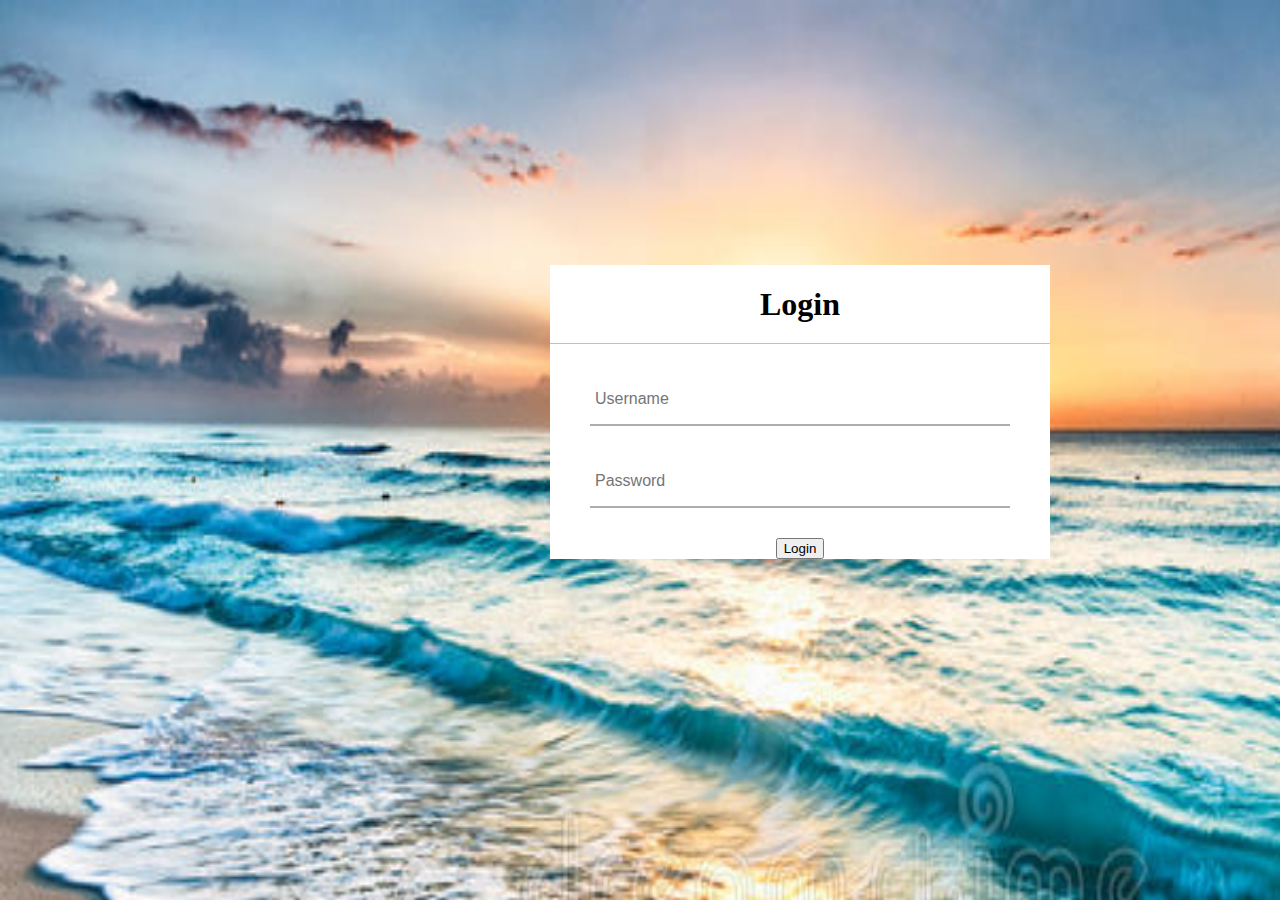
<file: project/index.html>
<!DOCTYPE html>
<html lang="en">
<head>
    <meta charset="UTF-8">
    <meta http-equiv="X-UA-Compatible" content="IE=edge">
    <meta name="viewport" content="width=device-width, initial-scale=1.0">
    <title>Document</title>
    <link rel="stylesheet" href="style.css">
</head>
<body>
   
    <center>
 <div class="center">
        
        <h1 >Login </h1>
        <form method="www.google.com">
            <div class="txt_field">
                <input type="text" placeholder="Username" required>
                <span></span>
                
            </div>
            <div class="txt_field">
                <input type="password" placeholder="Password" required>
                <span></span>
            </div>
            <input type="submit" value="Login">
        </form>
    </div>
</center>
</body>
</html>
</file>
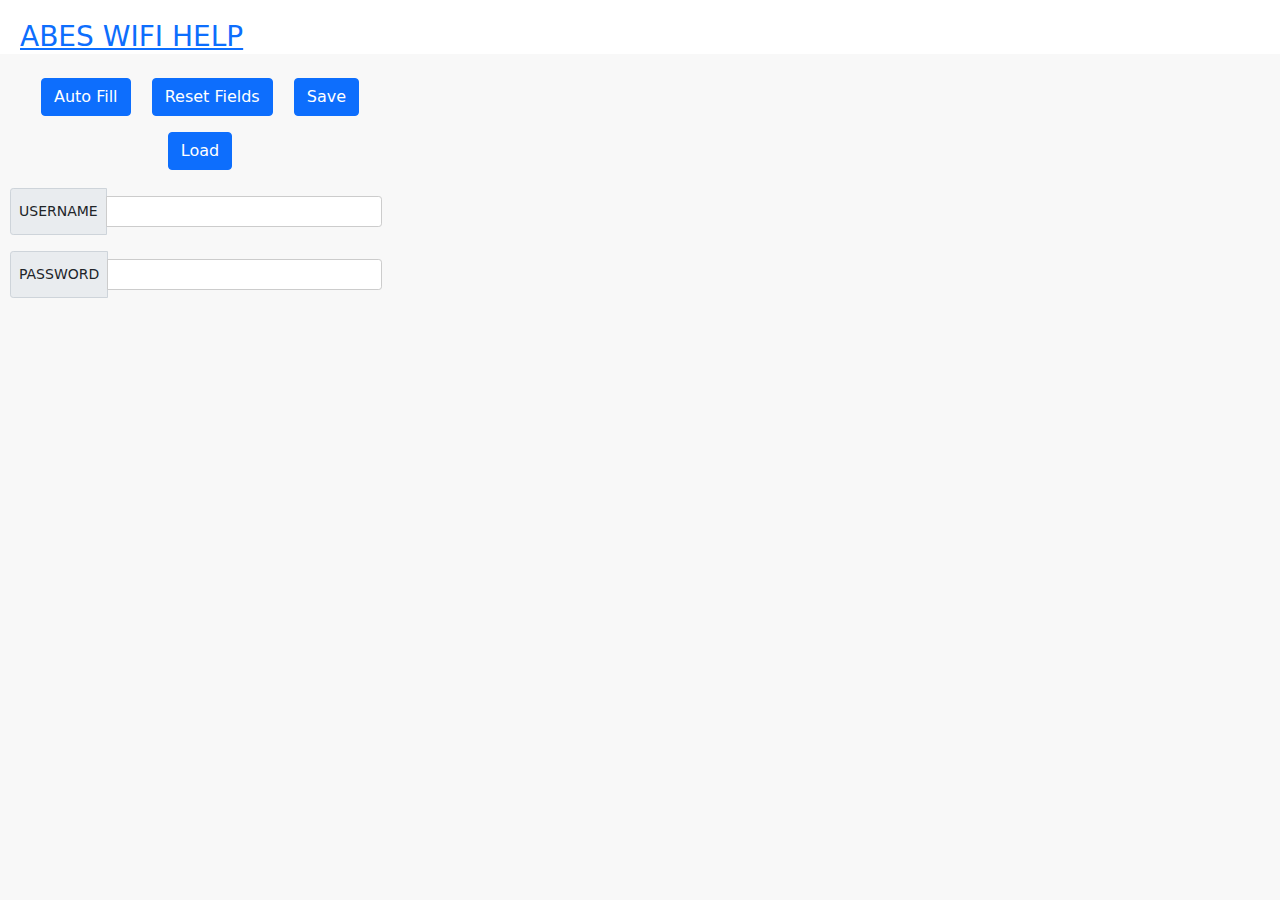
<file: Wi-Fi help/ext/index.html>
<html style="height: 300px; width: 400px">
    <head>
        <link rel="stylesheet" href="../libs/bootstrap-5.1.1-dist/css/bootstrap.min.css">
        <link rel="stylesheet" href="style.css">
    </head>

    <body style="height: 300px; width: 400px; background-color: F8F8F8;">
        <header style="background-color:white; overflow: hidden; position: fixed; top: 0; width: 100%; z-index: 1;">
            <h3 class="float-md-start mb-0" style="text-align: center; margin: 20px;"><a href="http://192.168.1.254:8090/" target="blank" >  ABES WIFI HELP </a></h3>
        </header>
        
    <div class="main">
            
        <div style="margin-top: 50px; margin-left: 10px; margin-right: 10px;">
            
            <div style="text-align: center; margin-top: 70px; margin-bottom:10px">
                
                <button class="btn btn-primary" id="auto-fill">Auto Fill</button>

                
                <button class="btn btn-primary" id="reset-fields">Reset Fields</button>

                
                <button class="btn btn-primary" id="save">Save</button>

                
                <button class="btn btn-primary" id="load">
                    Load
                </button>
                <script src="script.js"></script>
            </div>

            
            <div class="input-group input-group-sm mb-3">
                <span class="input-group-text" id="inputGroup-sizing-sm">USERNAME</span>
                <input type="text" id="name" class="form-control" aria-label="Sizing example input" aria-describedby="inputGroup-sizing-sm">
            </div>

            <div class="input-group input-group-sm mb-3">
                <span class="input-group-text" id="inputGroup-sizing-sm">PASSWORD</span>
                <input type="text" id="email" class="form-control" aria-label="Sizing example input" aria-describedby="inputGroup-sizing-sm">
            </div>
            
            </class>

            

        <div style="margin: 10px; color: white">
            <br>
        </div>
    </div>

    </body>
</html>
</file>
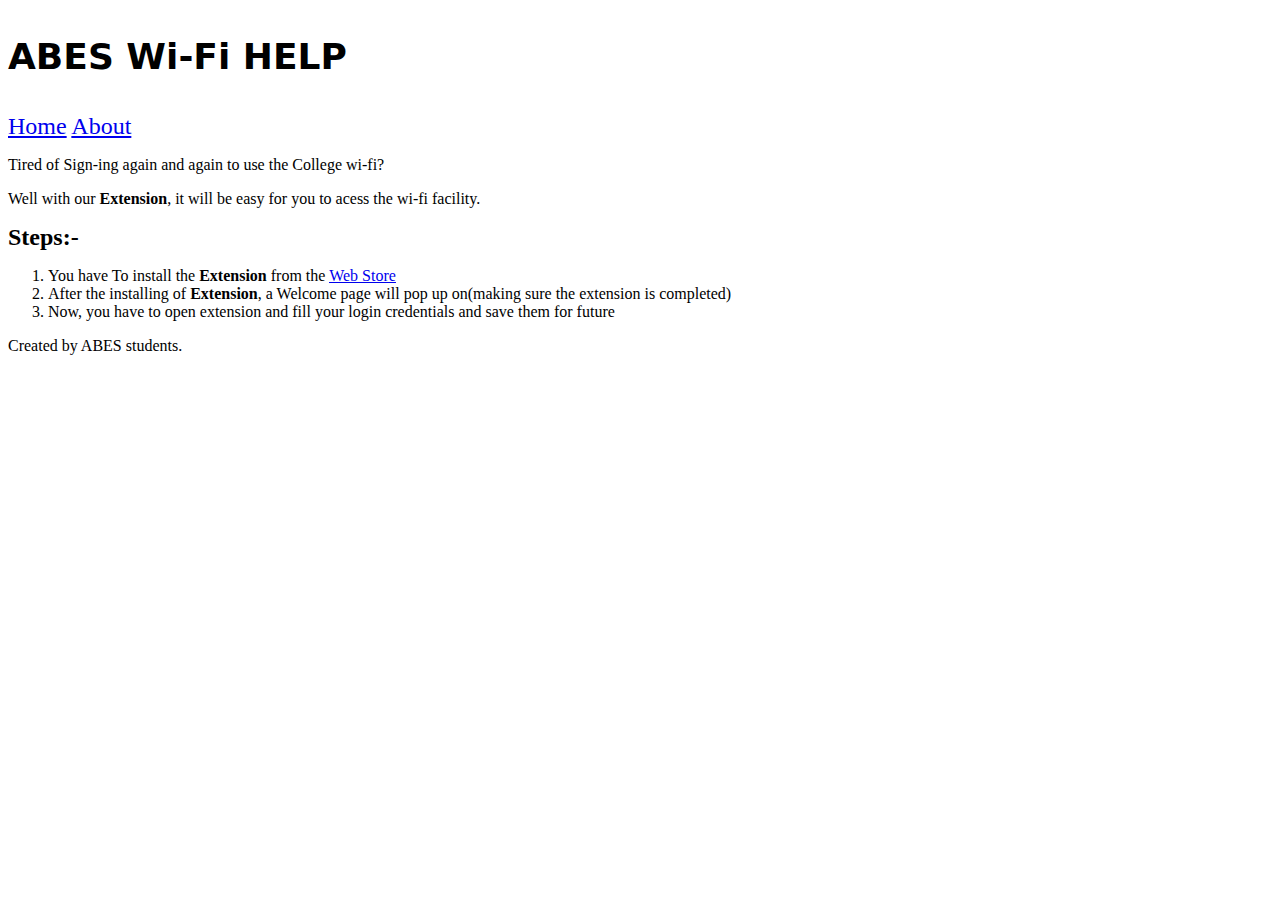
<file: Wi-Fi help/welcome/about.html>
<!DOCTYPE html>
<html class="h-100">
  <head>
    
    <title>WI-Fi Help</title>
    <style>
      h3{
        font-size: 150%;
        font-family: system-ui, -apple-system, BlinkMacSystemFont, 'Segoe UI', Roboto, Oxygen, Ubuntu, Cantarell, 'Open Sans', 'Helvetica Neue', sans-serif;
      }
      nav{
        color: white;
      }
       
    </style>
    <link rel="stylesheet" href="style.css">
  </head>

  <body class="d-flex h-100 text-center text-white bg-dark">
    <div class="cover-container d-flex w-100 h-100 p-3 mx-auto flex-column">
      <header class="mb-auto">
        <div>
          <h3 class="float-md-start mb-0">ABES Wi-Fi HELP</h3>
          <nav class="nav nav-masthead justify-content-center float-md-end">
            <a class="nav-link " aria-current="page" href="hello.html">Home</a>
            <a class="nav-link active" aria-current="page"  href="#">About</a>
            
          </nav>
        </div>
      </header>
    <p class="a"> Tired of Sign-ing again and again to use the College wi-fi?</p>
    <p class="b">Well with our <b>Extension</b>, it will be easy for you to acess the wi-fi facility.</p>
    <h1>Steps:-</h1>
    <ol>
      <li>You have To install the <b>Extension</b> from the <a href="https://chrome.google.com/webstore/category/extensions" ><u>Web Store</u></a></li>
      <li>After the installing of <b>Extension</b>, a Welcome page will pop up on(making sure the extension is completed)</li>
      <li>Now, you have to open extension and fill your login credentials and save them for future</li>

    </ol>
    

      
        
      
    
      <footer class="mt-auto text-white-50">
        <p>Created by ABES students.</p>
      </footer>
    </div>
  </body>
</html>
</file>
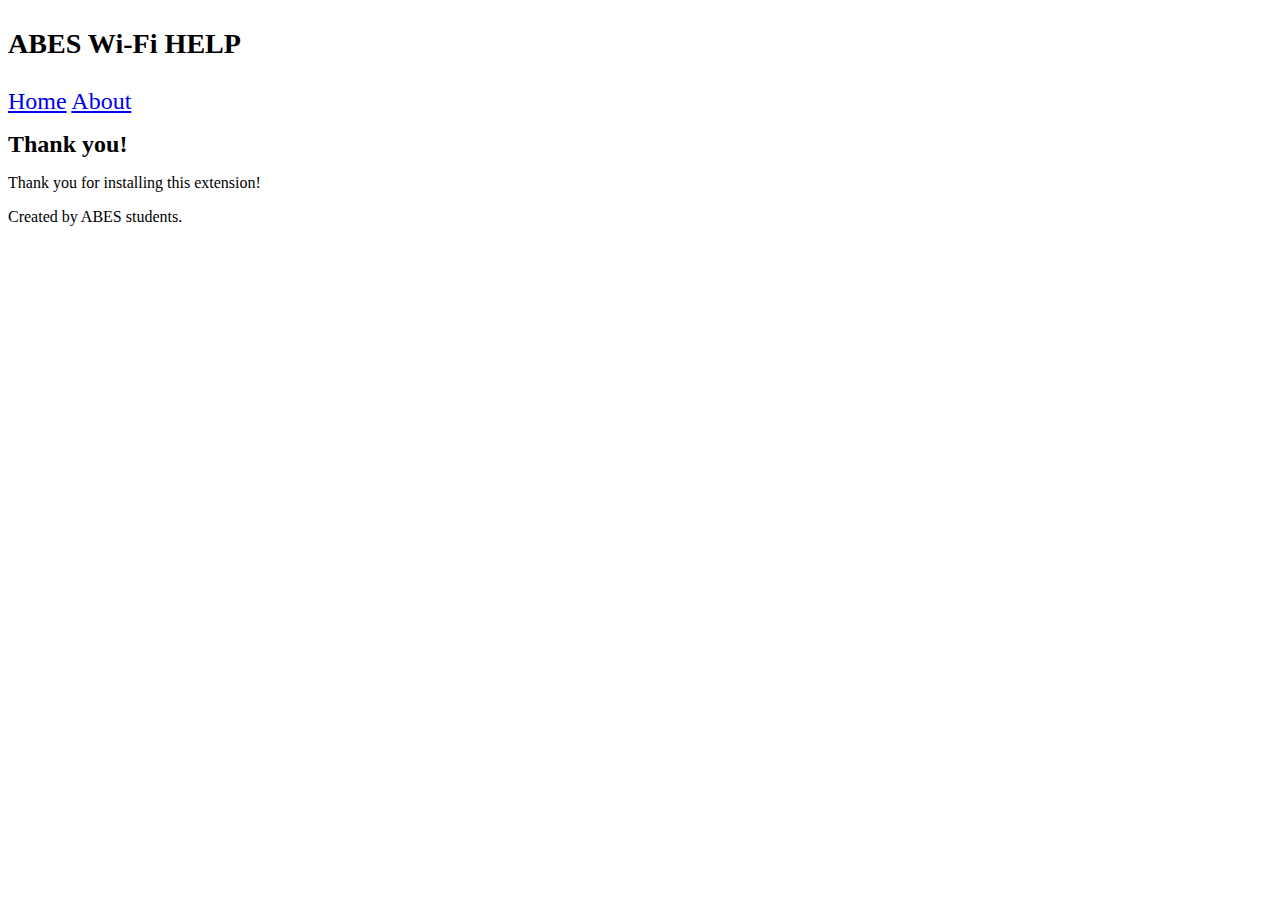
<file: Wi-Fi help/welcome/hello.html>
<!DOCTYPE html>
<html class="h-100">
  <head>
    
    <title>ABES WI-FI Help</title>
    <link rel="stylesheet" href="style.css">
   
  </head>

  <body class="d-flex h-100 text-center text-white bg-dark">
    <div class="cover-container d-flex w-100 h-100 p-3 mx-auto flex-column">
      <header class="mb-auto">
        <div>
          <h3 class="float-md-start mb-0">ABES Wi-Fi HELP</h3>
          <nav class="nav nav-masthead justify-content-center float-md-end">
            <a class="nav-link active" aria-current="page" href="#">Home</a>
            <a class="nav-link" aria-current="page"  href="about.html">About</a>
            
          </nav>
        </div>
      </header>
    
      <main class="px-3">
        <h1>Thank you!</h1>
        <p class="lead">Thank you for installing this extension! </p>
      </main>
    
      <footer class="mt-auto text-white-50">
        <p>Created by ABES students.</p>
      </footer>
    </div>
  </body>
</html>
</file>
<file: project/style.css>
body{
    background-image: url("wifi.jpg")  ;
    background-repeat: no-repeat;
    background-size: 1700px 1700px;
    padding: 0;
    margin: 0; 
    font-family: Montserrat;
    height: 100vh;
    overflow: hidden;
}
.center{
    position: absolute;
    top: 50;
    left:50;
    transform: translate(110% ,90%);
    width: 500px;
    background: white;
    border-radius: 15;
}
.center h1{
      text-align: center;
      color:black;
      padding: 0 0 20px 0;
      border-bottom: 1px silver solid ;
    
}
.center form{
    padding: 0 40px;
    box-sizing: border-box;
}
form .txt_field{
    position: relative;
    border-bottom: 2px solid #adadad;
    margin: 30px 0px;
}
.txt_field input{
    width: 550px;
    padding: 5px 5px;
    height: 40px;
    font-size:16px;
    border: none;
    background:none;
    outline: none;
}
.txt_field label{
    position: absolute;
    top: 50%;
    left: 5px;
    color:#adadad;
    font-size:16px;
    transform:translateY(-50%);
    pointer-events: none;
}
.txt_field span::before{
    content: '';
    position: absolute;
    top:40px;
    width:100%;
    height: 0px;
    background: #2691d9;

}
</file>
<file: Wi-Fi help/ext/style.css>
form {
		border: 3px solid #f1f1f1;
	}
	
	
	input[type=text],
	input[type=password] {
		width: 75%;
		padding: 12px 20px;
		margin: 8px ;
		display: inline-block;
		border: 1px solid #ccc;
		box-sizing: border-box;
	}
	
	
	button {
		background-color: #4CAF50;
		color: white;
		padding: 14px ;
		margin: 8px ;
		border: 5px ;
		cursor: pointer;
		
	}
	
	
	button:hover {
		opacity: 0.99;
	}
	
	
	.cancelbtn {
		width: auto;
		padding: 10px 18px;
		background-color: #f44336;
	}
	
	
	.imgcontainer {
		text-align: center;
		margin: 24px 0 12px 0;
	}
	
	
	img.avatar {
		width: 40%;
		border-radius: 50%;
	}
	
	
	.container {
		padding: 16px;
	}
	
	
	span.psw {
		float: right;
		padding-top: 16px;
	}
	.Login{
		width: 100%;
		padding: 12px 20px;
		margin: 8px 0;
		display: inline-block;
		border: 1px solid rgb(16, 230, 84);
		box-sizing: border-box;
		background-color: #4CAF50;

	}
</file>
<file: Wi-Fi help/welcome/style.css>
header{
    font-size: 150%;
}
h1{
    font-size: 150%;
    font-family: serif;
}
</file>
